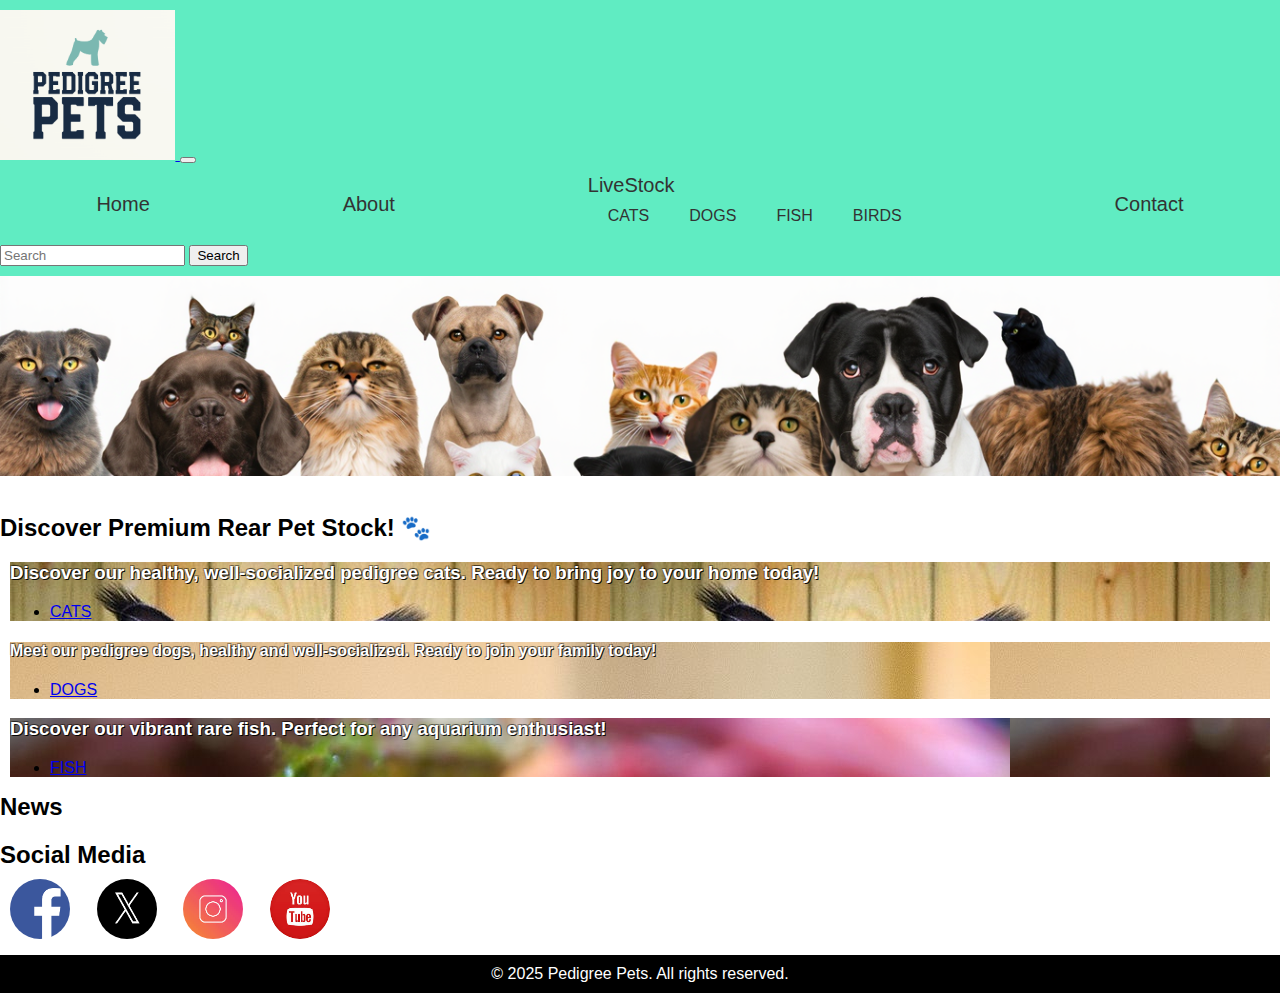
<file: index.html>
<!DOCTYPE html>
<html lang="en">
<head>
    <meta charset="UTF-8">
    <meta name="viewport" content="width=device-width, initial-scale=1.0">
    <title>PEDIGREE PETS</title>
    <link rel="stylesheet" href="style.css">

    <link href="https://cdn.jsdelivr.net/npm/bootstrap@5.3.0-alpha2/dist/css/bootstrap.min.css" rel="stylesheet"
    integrity="sha384-aFq/bzH65dt+w6FI2ooMVUpc+21e0SRygnTpmBvdBgSdnuTN7QbdgL+OapgHtvPp" crossorigin="anonymous">
</head>



<body>
<!--BOOTSTRAP NAVBAR-->
<nav class="navbar navbar-expand-lg bg-success-subtle">
    <div class="container-fluid">
      <a class="navbar-brand" href="#"><img src="main logo3.png" height="150px" alt="Pedigree Pets Icon"> </a>
      <button class="navbar-toggler" type="button" data-bs-toggle="collapse" data-bs-target="#navbarSupportedContent" aria-controls="navbarSupportedContent" aria-expanded="false" aria-label="Toggle navigation">
        <span class="navbar-toggler-icon"></span>
      </button>
      <div class="collapse navbar-collapse" id="navbarSupportedContent">
        <ul class="navbar-nav me-auto mb-2 mb-lg-0">
          <li class="nav-item">
            <a class="nav-link active" aria-current="page" href="index.html">Home</a>
          </li>
          <li class="nav-item">
            <a class="nav-link" href="aboutUS.htm">About</a>
          </li>
          <li class="nav-item dropdown">
            <a class="nav-link dropdown-toggle" href="LiveStock.htm" role="button" data-bs-toggle="dropdown" aria-expanded="false">
              LiveStock
            </a>
            <ul class="dropdown-menu">
               <li><a class="dropdown-item" href="LiveStock.htm">CATS</a></li>
               <li><a class="dropdown-item" href="LiveStock.htm">DOGS</a></li>
               <li><a class="dropdown-item" href="LiveStock.htm">FISH</a></li>
               <li><a class="dropdown-item" href="LiveStock.htm">BIRDS</a></li>
            
             
            </ul>
          </li>

          <li class="nav-item">
            <a class="nav-link" href="Contact.htm">Contact</a>
          </li>
         
        </ul>
        <form class="d-flex" role="search">
          <input class="form-control me-2" type="search" placeholder="Search" aria-label="Search">
          <button class="btn btn-outline-success" type="submit">Search</button>
        </form>
      </div>
    </div>
  </nav>

<!-------------------------------------------------------------------------------->


    <div class="banner"></div>
<br>

<!-------------------------------------------------------------------------------->
<!--BOOTSTRAP Cards-->


<div class="container px-4 py-5" id="custom-cards">
    <h2 class="pb-2 border-bottom">Discover Premium Rear Pet Stock! 🐾</h2>

    <div class="row row-cols-1 row-cols-lg-3 align-items-stretch g-4 py-5">

        
      <div class="col">
     <div class="card card-cover h-100 overflow-hidden text-bg-dark rounded-4 shadow-lg" style="background-image: url('maine_coon.jpg');">
        <div class="d-flex flex-column h-100 p-5 pb-3 text-white text-shadow-1">
          <h3 class="pt-5 mt-5 mb-4 display-6 lh-1 fw-bold outlined-text">Discover our healthy, well-socialized pedigree cats. Ready to bring joy to your home today!</h3>
          <ul class="d-flex list-unstyled mt-auto">
            <li class="me-auto">
                <a href="LiveStock.htm" class="btn btn-success btn-lg">CATS</a>
            </li>
            </ul>
        </div>
      </div>
    </div>

    <div class="col">
        <div class="card card-cover h-100 overflow-hidden text-bg-dark rounded-4 shadow-lg" style="background-image: url('saint-bernard.jpg');">
           <div class="d-flex flex-column h-100 p-5 pb-3 text-white text-shadow-1">
             <h4 class="pt-5 mt-5 mb-4 display-6 lh-1 fw-bold outlined-text">Meet our pedigree dogs, healthy and well-socialized. Ready to join your family today!</h4>
             <ul class="d-flex list-unstyled mt-auto">
               <li class="me-auto">
                    <a href="LiveStock.htm" class="btn btn-success btn-lg">DOGS</a>
               </li>
              </ul>
           </div>
         </div>
       </div>

      <div class="col">
        <div class="card card-cover h-100 overflow-hidden text-bg-dark rounded-4 shadow-lg" style="background-image: url('fish.jpg');">
          <div class="d-flex flex-column h-100 p-5 pb-3 text-shadow-1">
            <h3 class="pt-5 mt-5 mb-4 display-6 lh-1 fw-bold outlined-text">Discover our vibrant rare fish. Perfect for any aquarium enthusiast!</h3>
            <ul class="d-flex list-unstyled mt-auto">
              <li class="me-auto">
                   <a href="LiveStock.htm" class="btn btn-success btn-lg">FISH</a>
              </li>      
            </ul>
          </div>
        </div>
      </div>
    </div>
  </div>



<!-------------------------------------------------------------------------------->
<!--    
    <div class="body-content">
        <a href="LiveStock.htm"><button class="button1"><br><br>CATS</button></a>
        <a href="LiveStock.htm"><button class="button2"><br><br>DOGS</button></a>
        <a href="LiveStock.htm"><button class="button3"><br><br>FISH</button></a>
        <a href="LiveStock.htm"><button class="button4"><br><br>BIRDS</button></a>
    </div>

-->


<!------------------------------------------------------------------------------->



<div class="container text-center p-3 mb-2 bg-success-subtle text-success-emphasis">
    <div class="row">
      <div class="col" style="font-size: 24px;font-weight: bolder;">News

        <script src="https://static.elfsight.com/platform/platform.js" async></script>
                <div class="elfsight-app-ef5819d7-eeb4-4bb6-8bca-9dfe2768a09e" data-elfsight-app-lazy></div>
            
      </div>
      </div>



<!-------------------------Social media links------------------------------------------------------->

<div class="col" style="font-size: 24px; margin-top: 20px; font-weight: bolder;">Social Media
  <div>
  <a href="https://www.facebook.com" target="_blank"><img src="fb.png" alt="Facebook" width="60px" height="60px" style="border-radius: 50%; margin: 10px;"></a>
           
               <a href="https://www.twitter.com" target="_blank"><img src="x.png" alt="Twitter" width="60px" height="60px" style="border-radius: 50%; margin: 10px;"></a> 
          
               <a href="https://www.instagram.com" target="_blank"><img src="insta.jpeg" alt="Instagram" width="60px" height="60px" style="border-radius: 50%; margin: 10px;"></a>

                  <a href="https://www.youtube.com" target="_blank"><img src="youtb.jpeg" alt="Youtube" width="60px" height="60px" style="border-radius: 50%; margin: 10px;"></a>
              </div>
</div>
  </div>

<!-------------------------------------------------------------------------------->



    
    <footer>
        &copy; 2025 Pedigree Pets. All rights reserved.
    </footer>

<script src="https://cdn.jsdelivr.net/npm/bootstrap@5.3.3/dist/js/bootstrap.bundle.min.js" integrity="sha384-YvpcrYf0tY3lHB60NNkmXc5s9fDVZLESaAA55NDzOxhy9GkcIdslK1eN7N6jIeHz" crossorigin="anonymous"></script>
</body>




</html>
</file>
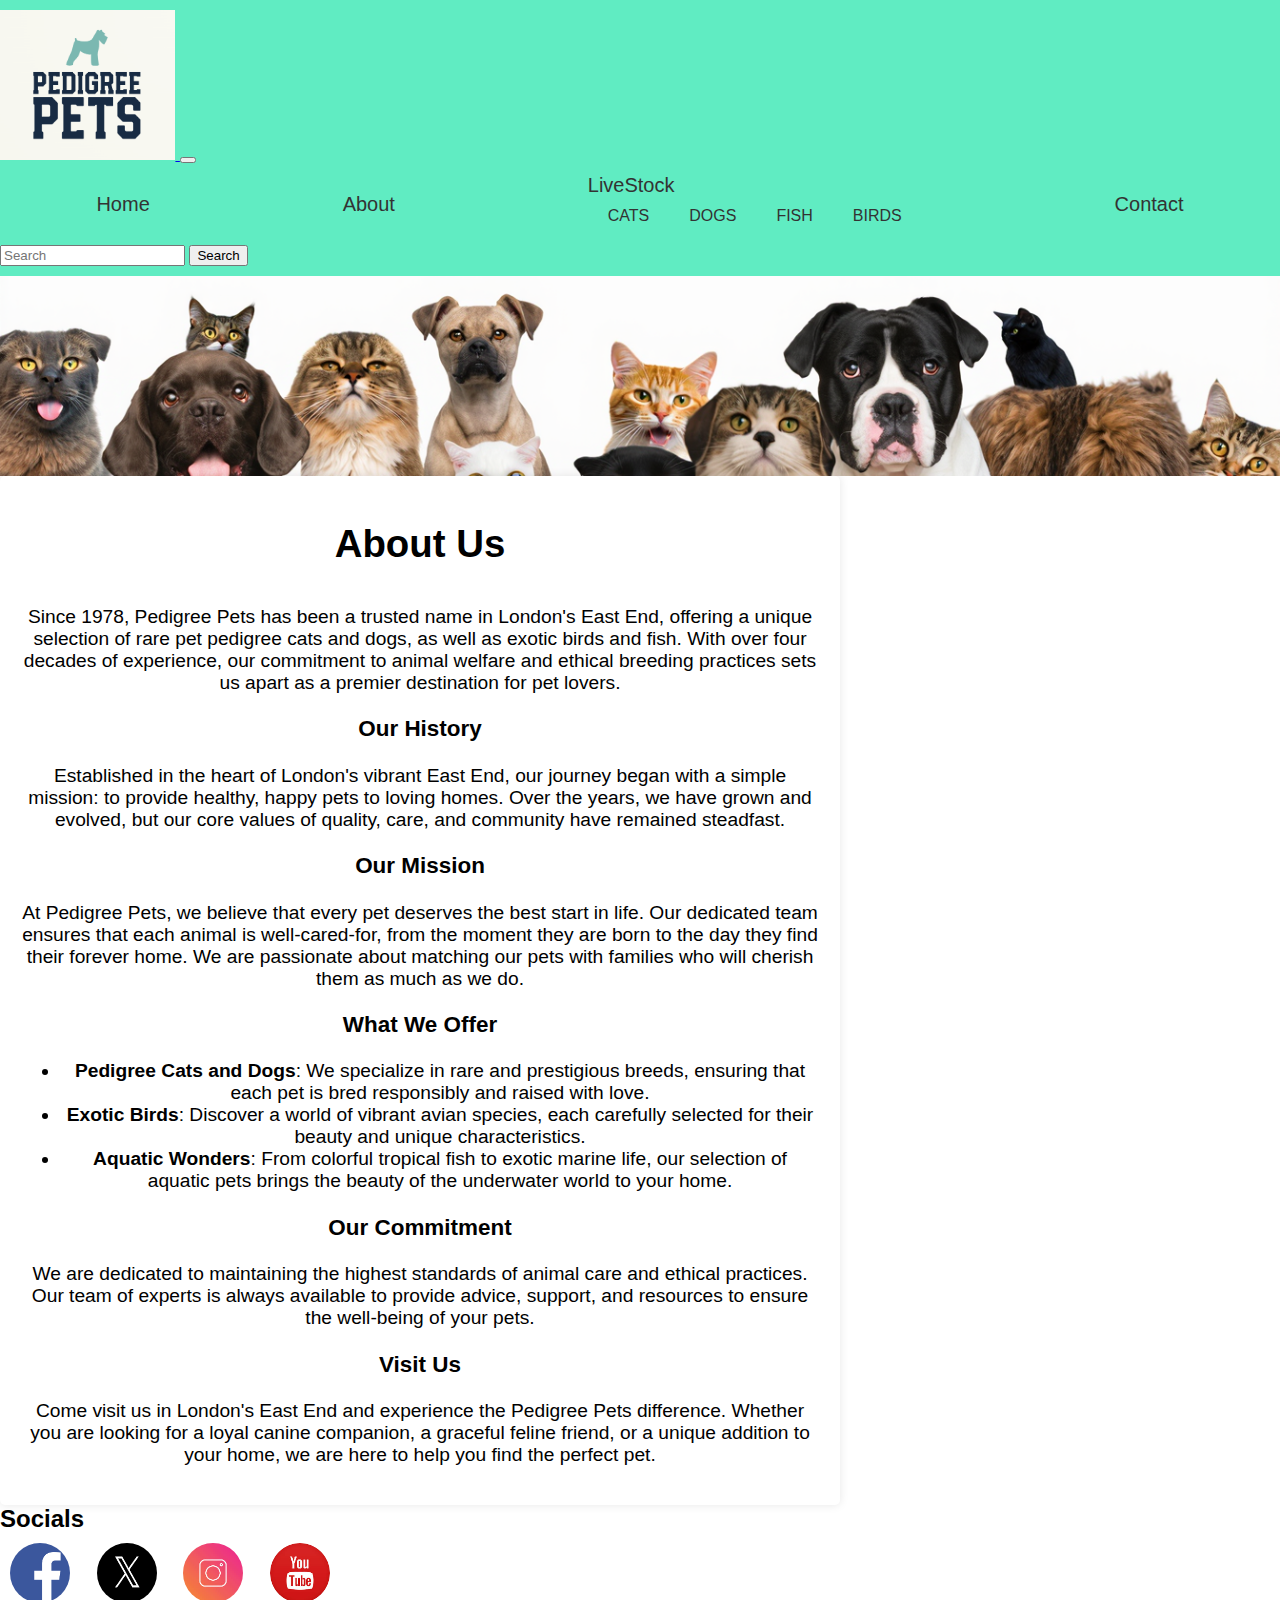
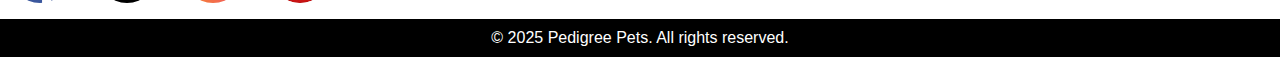
<file: aboutUS-old.htm>
<!DOCTYPE html>
<html lang="en">
<head>
    <meta charset="UTF-8">
    <meta name="viewport" content="width=device-width, initial-scale=1.0">
    <title>About Us</title>
    <link rel="stylesheet" href="style.css">

    <link href="https://cdn.jsdelivr.net/npm/bootstrap@5.3.0-alpha2/dist/css/bootstrap.min.css" rel="stylesheet"
    integrity="sha384-aFq/bzH65dt+w6FI2ooMVUpc+21e0SRygnTpmBvdBgSdnuTN7QbdgL+OapgHtvPp" crossorigin="anonymous">
</head>



<body>
<!--BOOTSTRAP NAVBAR-->
<nav class="navbar navbar-expand-lg bg-success-subtle">
    <div class="container-fluid">
      <a class="navbar-brand" href="#"><img src="main logo3.png" height="150px" alt="Pedigree Pets Icon"> </a>
      <button class="navbar-toggler" type="button" data-bs-toggle="collapse" data-bs-target="#navbarSupportedContent" aria-controls="navbarSupportedContent" aria-expanded="false" aria-label="Toggle navigation">
        <span class="navbar-toggler-icon"></span>
      </button>
      <div class="collapse navbar-collapse" id="navbarSupportedContent">
        <ul class="navbar-nav me-auto mb-2 mb-lg-0">
          <li class="nav-item">
            <a class="nav-link active" aria-current="page" href="index.html">Home</a>
          </li>
          <li class="nav-item">
            <a class="nav-link" href="aboutUS.htm">About</a>
          </li>
          <li class="nav-item dropdown">
            <a class="nav-link dropdown-toggle" href="LiveStock.htm" role="button" data-bs-toggle="dropdown" aria-expanded="false">
              LiveStock
            </a>
            <ul class="dropdown-menu">
               <li><a class="dropdown-item" href="LiveStock.htm">CATS</a></li>
               <li><a class="dropdown-item" href="LiveStock.htm">DOGS</a></li>
               <li><a class="dropdown-item" href="LiveStock.htm">FISH</a></li>
               <li><a class="dropdown-item" href="LiveStock.htm">BIRDS</a></li>
            
             
            </ul>
          </li>

          <li class="nav-item">
            <a class="nav-link" href="Contact.htm">Contact</a>
          </li>
         
        </ul>
        <form class="d-flex" role="search">
          <input class="form-control me-2" type="search" placeholder="Search" aria-label="Search">
          <button class="btn btn-outline-success" type="submit">Search</button>
        </form>
      </div>
    </div>
  </nav>

<!-------------------------------------------------------------------------------->
    <div class="banner"></div>


    <div class="about-us">
       
      <section>
        

          <h1>About Us</h1>
          <p>Since 1978, Pedigree Pets has been a trusted name in London's East End, offering a unique selection of rare pet pedigree cats and dogs, as well as exotic birds and fish. With over four decades of experience, our commitment to animal welfare and ethical breeding practices sets us apart as a premier destination for pet lovers.</p>
  
          <h3>Our History</h3>
          <p>Established in the heart of London's vibrant East End, our journey began with a simple mission: to provide healthy, happy pets to loving homes. Over the years, we have grown and evolved, but our core values of quality, care, and community have remained steadfast.</p>
  
          <h3>Our Mission</h3>
          <p>At Pedigree Pets, we believe that every pet deserves the best start in life. Our dedicated team ensures that each animal is well-cared-for, from the moment they are born to the day they find their forever home. We are passionate about matching our pets with families who will cherish them as much as we do.</p>
  
          <h3>What We Offer</h3>
          <ul>
              <li><strong>Pedigree Cats and Dogs</strong>: We specialize in rare and prestigious breeds, ensuring that each pet is bred responsibly and raised with love.</li>
              <li><strong>Exotic Birds</strong>: Discover a world of vibrant avian species, each carefully selected for their beauty and unique characteristics.</li>
              <li><strong>Aquatic Wonders</strong>: From colorful tropical fish to exotic marine life, our selection of aquatic pets brings the beauty of the underwater world to your home.</li>
          </ul>
  
          <h3>Our Commitment</h3>
          <p>We are dedicated to maintaining the highest standards of animal care and ethical practices. Our team of experts is always available to provide advice, support, and resources to ensure the well-being of your pets.</p>
  
          <h3>Visit Us</h3>
          <p>Come visit us in London's East End and experience the Pedigree Pets difference. Whether you are looking for a loyal canine companion, a graceful feline friend, or a unique addition to your home, we are here to help you find the perfect pet.</p>
</section>
    </div>

  
<!-------------------------------------------------------------------------------->


    <div class="container text-center p-3 mb-2 bg-success-subtle text-success-emphasis">
        <div class="row">
          
         
          <div class="col" style="font-size: 24px; font-weight: bolder;">Socials
            <div>
            <a href="https://www.facebook.com" target="_blank"><img src="fb.png" alt="Facebook" width="60px" height="60px" style="border-radius: 50%; margin: 10px;"></a>
                     
                         <a href="https://www.twitter.com" target="_blank"><img src="x.png" alt="Twitter" width="60px" height="60px" style="border-radius: 50%; margin: 10px;"></a> 
                    
                         <a href="https://www.instagram.com" target="_blank"><img src="insta.jpeg" alt="Instagram" width="60px" height="60px" style="border-radius: 50%; margin: 10px;"></a>
    
                            <a href="https://www.youtube.com" target="_blank"><img src="youtb.jpeg" alt="Youtube" width="60px" height="60px" style="border-radius: 50%; margin: 10px;"></a>
                        </div>
          </div>
    
    
    
          
    
        </div>
      </div>
        
    
   

      <footer>
        &copy; 2025 Pedigree Pets. All rights reserved.
    </footer>

<script src="https://cdn.jsdelivr.net/npm/bootstrap@5.3.3/dist/js/bootstrap.bundle.min.js" integrity="sha384-YvpcrYf0tY3lHB60NNkmXc5s9fDVZLESaAA55NDzOxhy9GkcIdslK1eN7N6jIeHz" crossorigin="anonymous"></script>
</body>
</html>
</file>
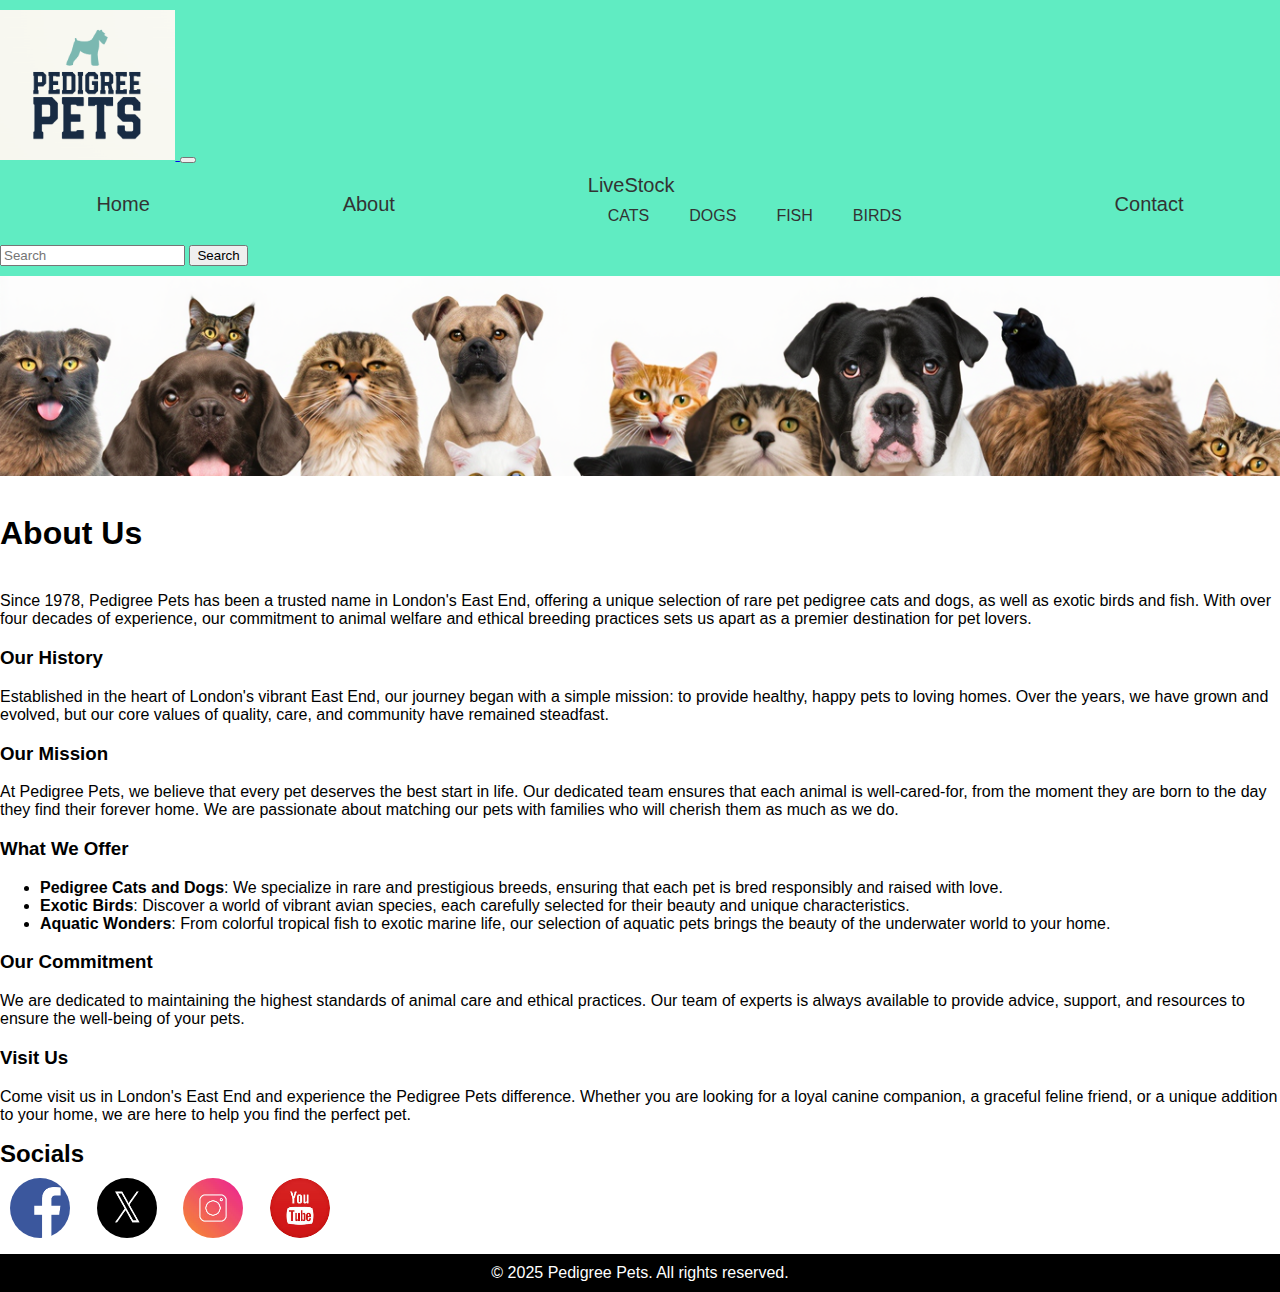
<file: aboutUS.htm>
<!DOCTYPE html>
<html lang="en">
<head>
    <meta charset="UTF-8">
    <meta name="viewport" content="width=device-width, initial-scale=1.0">
    <title>About Us</title>
    <link rel="stylesheet" href="style.css">

    <link href="https://cdn.jsdelivr.net/npm/bootstrap@5.3.0-alpha2/dist/css/bootstrap.min.css" rel="stylesheet"
    integrity="sha384-aFq/bzH65dt+w6FI2ooMVUpc+21e0SRygnTpmBvdBgSdnuTN7QbdgL+OapgHtvPp" crossorigin="anonymous">
</head>



<body>
<!--BOOTSTRAP NAVBAR-->
<nav class="navbar navbar-expand-lg bg-success-subtle">
    <div class="container-fluid">
      <a class="navbar-brand" href="#"><img src="main logo3.png" height="150px" alt="Pedigree Pets Icon"> </a>
      <button class="navbar-toggler" type="button" data-bs-toggle="collapse" data-bs-target="#navbarSupportedContent" aria-controls="navbarSupportedContent" aria-expanded="false" aria-label="Toggle navigation">
        <span class="navbar-toggler-icon"></span>
      </button>
      <div class="collapse navbar-collapse" id="navbarSupportedContent">
        <ul class="navbar-nav me-auto mb-2 mb-lg-0">
          <li class="nav-item">
            <a class="nav-link active" aria-current="page" href="index.html">Home</a>
          </li>
          <li class="nav-item">
            <a class="nav-link" href="aboutUS.htm">About</a>
          </li>
          <li class="nav-item dropdown">
            <a class="nav-link dropdown-toggle" href="LiveStock.htm" role="button" data-bs-toggle="dropdown" aria-expanded="false">
              LiveStock
            </a>
            <ul class="dropdown-menu">
               <li><a class="dropdown-item" href="LiveStock.htm">CATS</a></li>
               <li><a class="dropdown-item" href="LiveStock.htm">DOGS</a></li>
               <li><a class="dropdown-item" href="LiveStock.htm">FISH</a></li>
               <li><a class="dropdown-item" href="LiveStock.htm">BIRDS</a></li>
            
             
            </ul>
          </li>

          <li class="nav-item">
            <a class="nav-link" href="Contact.htm">Contact</a>
          </li>
         
        </ul>
        <form class="d-flex" role="search">
          <input class="form-control me-2" type="search" placeholder="Search" aria-label="Search">
          <button class="btn btn-outline-success" type="submit">Search</button>
        </form>
      </div>
    </div>
  </nav>

<!--------Banner------------------------------------------------------------------------>
    <div class="banner"></div>


<!--------About Us------------------------------------------------------------------------>
<br>
<div class="container border border-light-subtle border-2
shadow-lg p-3 mb-5 bg-body-tertiary rounded">
  
  <!-- Content here -->


<h1>About Us</h1>
<p>Since 1978, Pedigree Pets has been a trusted name in London's East End, offering a unique selection of rare pet pedigree cats and dogs, as well as exotic birds and fish. With over four decades of experience, our commitment to animal welfare and ethical breeding practices sets us apart as a premier destination for pet lovers.</p>

<h3>Our History</h3>
<p>Established in the heart of London's vibrant East End, our journey began with a simple mission: to provide healthy, happy pets to loving homes. Over the years, we have grown and evolved, but our core values of quality, care, and community have remained steadfast.</p>

<h3>Our Mission</h3>
<p>At Pedigree Pets, we believe that every pet deserves the best start in life. Our dedicated team ensures that each animal is well-cared-for, from the moment they are born to the day they find their forever home. We are passionate about matching our pets with families who will cherish them as much as we do.</p>

<h3>What We Offer</h3>
<ul>
    <li><strong>Pedigree Cats and Dogs</strong>: We specialize in rare and prestigious breeds, ensuring that each pet is bred responsibly and raised with love.</li>
    <li><strong>Exotic Birds</strong>: Discover a world of vibrant avian species, each carefully selected for their beauty and unique characteristics.</li>
    <li><strong>Aquatic Wonders</strong>: From colorful tropical fish to exotic marine life, our selection of aquatic pets brings the beauty of the underwater world to your home.</li>
</ul>

<h3>Our Commitment</h3>
<p>We are dedicated to maintaining the highest standards of animal care and ethical practices. Our team of experts is always available to provide advice, support, and resources to ensure the well-being of your pets.</p>

<h3>Visit Us</h3>
<p>Come visit us in London's East End and experience the Pedigree Pets difference. Whether you are looking for a loyal canine companion, a graceful feline friend, or a unique addition to your home, we are here to help you find the perfect pet.</p>

</div>



<!--------Social Media------------------------------------------------------------------------>

<div class="p-3 mb-2 bg-success-subtle text-success-emphasis">

    <div class="container text-center p-3 mb-2 bg-success-subtle text-success-emphasis">
        <div class="row">
          
         
          <div class="col" style="font-size: 24px; font-weight: bolder;">Socials
            <div>
               <a href="https://www.facebook.com" target="_blank"><img src="fb.png" alt="Facebook" width="60px" height="60px" style="border-radius: 50%; margin: 10px;"></a>
                     
                         <a href="https://www.twitter.com" target="_blank"><img src="x.png" alt="Twitter" width="60px" height="60px" style="border-radius: 50%; margin: 10px;"></a> 
                    
                         <a href="https://www.instagram.com" target="_blank"><img src="insta.jpeg" alt="Instagram" width="60px" height="60px" style="border-radius: 50%; margin: 10px;"></a>
    
                            <a href="https://www.youtube.com" target="_blank"><img src="youtb.jpeg" alt="Youtube" width="60px" height="60px" style="border-radius: 50%; margin: 10px;"></a>
                        </div>
            </div>
      
    
          
    
        </div>
      </div>
        
</div>
   

      <footer>
        &copy; 2025 Pedigree Pets. All rights reserved.
    </footer>

<script src="https://cdn.jsdelivr.net/npm/bootstrap@5.3.3/dist/js/bootstrap.bundle.min.js" integrity="sha384-YvpcrYf0tY3lHB60NNkmXc5s9fDVZLESaAA55NDzOxhy9GkcIdslK1eN7N6jIeHz" crossorigin="anonymous"></script>
</body>
</html>
</file>
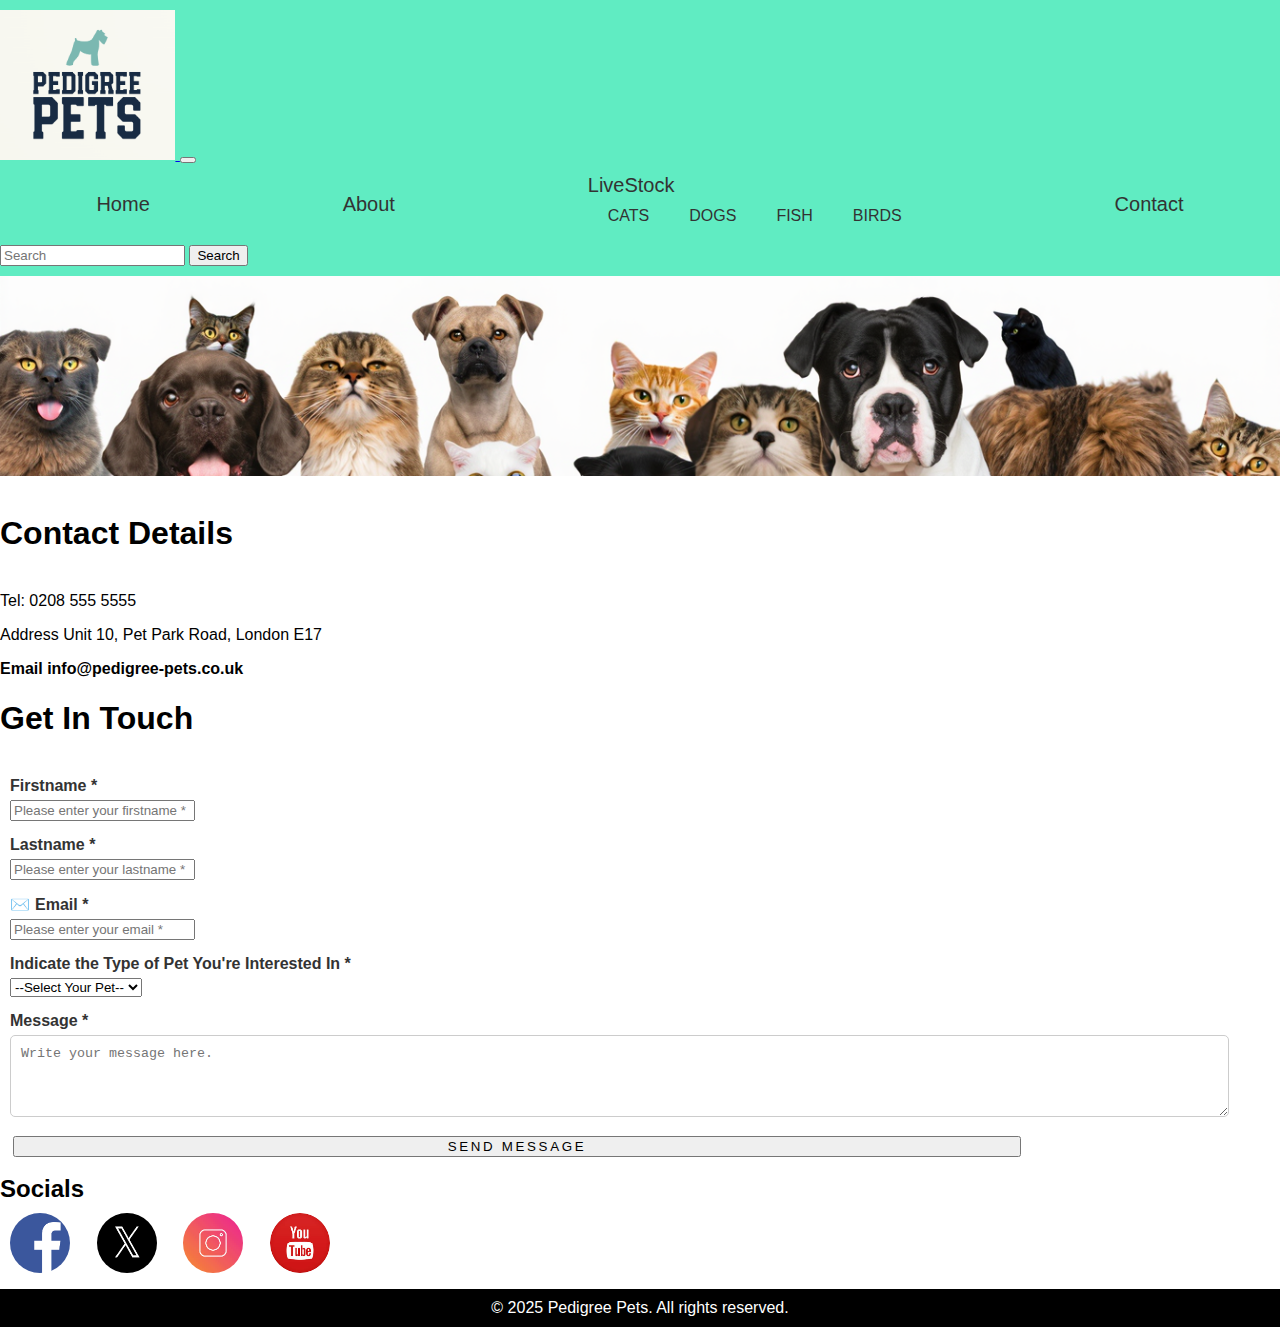
<file: Contact.htm>
<!DOCTYPE html>
<html lang="en">
<head>
    <meta charset="UTF-8">
    <meta name="viewport" content="width=device-width, initial-scale=1.0">
    <title>PEDIGREE PETS</title>
    <link rel="stylesheet" href="style.css">

    <link href="https://cdn.jsdelivr.net/npm/bootstrap@5.3.0-alpha2/dist/css/bootstrap.min.css" rel="stylesheet"
    integrity="sha384-aFq/bzH65dt+w6FI2ooMVUpc+21e0SRygnTpmBvdBgSdnuTN7QbdgL+OapgHtvPp" crossorigin="anonymous">
</head>



<body>
 <!--BOOTSTRAP NAVBAR-->
<nav class="navbar navbar-expand-lg bg-success-subtle">
    <div class="container-fluid">
      <a class="navbar-brand" href="#"><img src="main logo3.png" height="150px" alt="Pedigree Pets Icon"> </a>
      <button class="navbar-toggler" type="button" data-bs-toggle="collapse" data-bs-target="#navbarSupportedContent" aria-controls="navbarSupportedContent" aria-expanded="false" aria-label="Toggle navigation">
        <span class="navbar-toggler-icon"></span>
      </button>
      <div class="collapse navbar-collapse" id="navbarSupportedContent">
        <ul class="navbar-nav me-auto mb-2 mb-lg-0">
          <li class="nav-item">
            <a class="nav-link active" aria-current="page" href="index.html">Home</a>
          </li>
          <li class="nav-item">
            <a class="nav-link" href="aboutUS.htm">About</a>
          </li>
          <li class="nav-item dropdown">
            <a class="nav-link dropdown-toggle" href="LiveStock.htm" role="button" data-bs-toggle="dropdown" aria-expanded="false">
              LiveStock
            </a>
            <ul class="dropdown-menu">
               <li><a class="dropdown-item" href="LiveStock.htm">CATS</a></li>
               <li><a class="dropdown-item" href="LiveStock.htm">DOGS</a></li>
               <li><a class="dropdown-item" href="LiveStock.htm">FISH</a></li>
               <li><a class="dropdown-item" href="LiveStock.htm">BIRDS</a></li>
            
             
            </ul>
          </li>

          <li class="nav-item">
            <a class="nav-link" href="Contact.htm">Contact</a>
          </li>
         
        </ul>
        <form class="d-flex" role="search">
          <input class="form-control me-2" type="search" placeholder="Search" aria-label="Search">
          <button class="btn btn-outline-success" type="submit">Search</button>
        </form>
      </div>
    </div>
  </nav>

<!-------------------------------------------------------------------------------->

    <div class="banner"></div>
    
    
<!-------------------------------------------------------------------------------->
<br>
<div class="container border border-light-subtle border-2
shadow-lg p-3 mb-5 bg-body-tertiary rounded">
    <div class="container-fluid text-center">
       
      
          <h1 style="font-weight:bolder">Contact Details</h1>
          <b></b>
          <p>Tel: 0208 555 5555</p>
          <b></b>           
          <p>Address Unit 10, Pet Park Road, London E17</p>
          <b>
          Email info@pedigree-pets.co.uk</p>
  
   
  
  </div>
  </div>  




    

<!----------BOOTSTRAP Contact Form------------------------------------------>

    <div class="container">
      <div class=" text-center mt-5 ">

          <h1 >Get In Touch</h1>
              
          
      </div>

  
  <div class="row ">
    <div class="col-lg-7 mx-auto">
      <div class="card mt-2 mx-auto p-4 bg-light">
          <div class="card-body bg-light">
     
          <div class = "container">
                           <form id="contact-form" role="form">

          

          <div class="controls">

              <div class="row">
                  <div class="col-md-6">
                      <div class="form-group">
                          <label for="form_name">Firstname *</label>
                          <input id="form_name" type="text" name="name" class="form-control" placeholder="Please enter your firstname *" required="required" data-error="Firstname is required.">
                          
                      </div>
                  </div>
                  <div class="col-md-6">
                      <div class="form-group">
                          <label for="form_lastname">Lastname *</label>
                          <input id="form_lastname" type="text" name="surname" class="form-control" placeholder="Please enter your lastname *" required="required" data-error="Lastname is required.">
                                                          </div>
                  </div>
              </div>
              <div class="row">
                  <div class="col-md-6">
                      <div class="form-group">
                          <label for="form_email" class="email-label">Email *</label>
                          <input id="form_email" type="email" name="email" class="form-control" placeholder="Please enter your email *" required="required" data-error="Valid email is required.">
                        
                      </div>
                  </div>
                  <div class="col-md-6">
                      <div class="form-group">
                          <label for="form_need">Indicate the Type of Pet You're Interested In *</label>
                          <select id="form_need" name="need" class="form-control" required="required" data-error="Please specify your need.">
                              <option value="" selected disabled>--Select Your Pet--</option>
                              <option >Cats</option>
                              <option >Dogs</option>
                              <option >Fishs</option>
                              <option >Birds</option>
                              <option >Other</option>
                          </select>
                          
                      </div>
                  </div>
              </div>
              <div class="row">
                  <div class="col-md-12">
                      <div class="form-group">
                          <label for="form_message">Message *</label>
                          <textarea id="form_message" name="message" class="form-control" placeholder="Write your message here." rows="4" required="required" data-error="Please, leave us a message."></textarea
                              >
                          </div>

                      </div>


                  <div class="col-md-12">
                      
                      <input type="submit" class="btn btn-success btn-send  pt-2 btn-block
                          " value="Send Message" >
                  
              </div>
        
              </div>


      </div>
       </form>
      </div>
          </div>


  </div>
      <!-- /.8 -->

  </div>
  <!-- /.row-->

</div>
</div>



<br>





<div>
      <div class="p-3 mb-2 bg-success-subtle text-success-emphasis">
    <div class="container text-center p-3 mb-2 bg-success-subtle text-success-emphasis">
        <div class="row">
          
         
          <div class="col" style="font-size: 24px;">Socials
            <div>
            <a href="https://www.facebook.com" target="_blank"><img src="fb.png" alt="Facebook" width="60px" height="60px" style="border-radius: 50%; margin: 10px;"></a>
                     
                         <a href="https://www.twitter.com" target="_blank"><img src="x.png" alt="Twitter" width="60px" height="60px" style="border-radius: 50%; margin: 10px;"></a> 
                    
                         <a href="https://www.instagram.com" target="_blank"><img src="insta.jpeg" alt="Instagram" width="60px" height="60px" style="border-radius: 50%; margin: 10px;"></a>
    
                            <a href="https://www.youtube.com" target="_blank"><img src="youtb.jpeg" alt="Youtube" width="60px" height="60px" style="border-radius: 50%; margin: 10px;"></a>
                        </div>
          </div>
    
    
    
                            
          
    
        </div>
      </div>
    </div>
    
 

    

<script src="https://cdn.jsdelivr.net/npm/bootstrap@5.3.3/dist/js/bootstrap.bundle.min.js" integrity="sha384-YvpcrYf0tY3lHB60NNkmXc5s9fDVZLESaAA55NDzOxhy9GkcIdslK1eN7N6jIeHz" crossorigin="anonymous"></script>
</body>


<footer class="footer">
  &copy; 2025 Pedigree Pets. All rights reserved.
</footer>


</html>
</file>
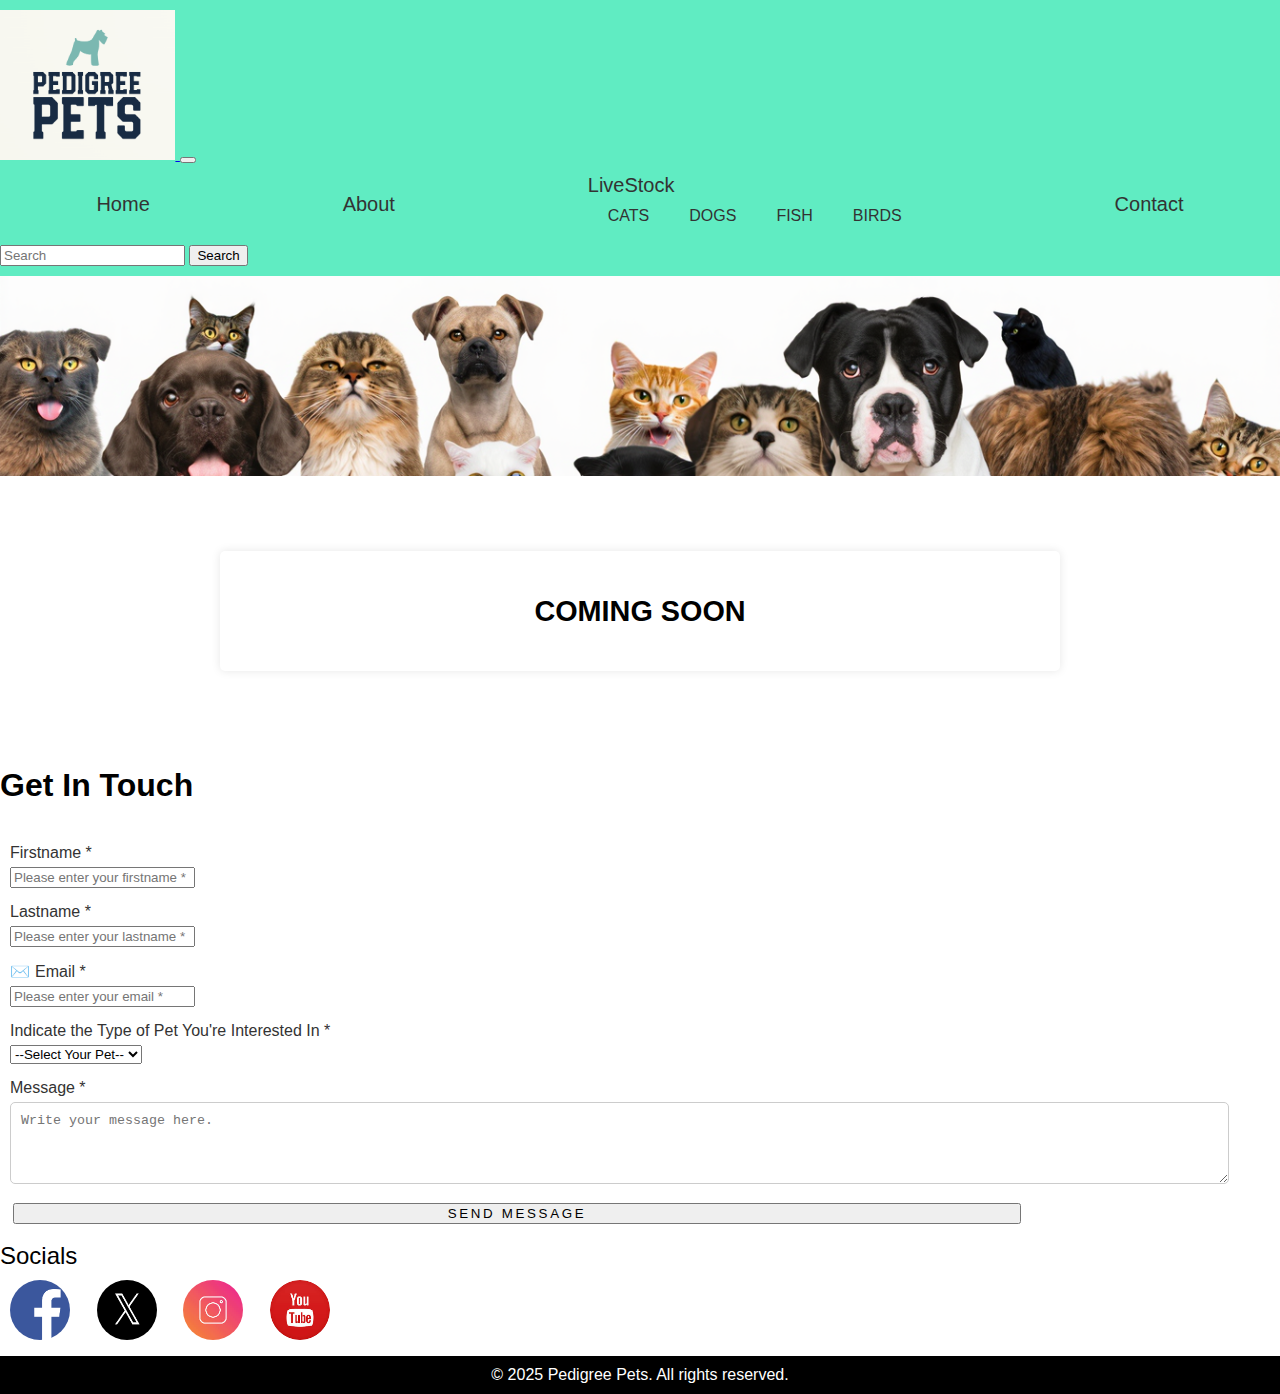
<file: LiveStock.htm>
<!DOCTYPE html>
<html lang="en">
<head>
    <meta charset="UTF-8">
    <meta name="viewport" content="width=device-width, initial-scale=1.0">
    <title>About Us</title>
    <link rel="stylesheet" href="style.css">

    <link href="https://cdn.jsdelivr.net/npm/bootstrap@5.3.0-alpha2/dist/css/bootstrap.min.css" rel="stylesheet"
    integrity="sha384-aFq/bzH65dt+w6FI2ooMVUpc+21e0SRygnTpmBvdBgSdnuTN7QbdgL+OapgHtvPp" crossorigin="anonymous">
</head>




<body>
<!--BOOTSTRAP NAVBAR-->
<nav class="navbar navbar-expand-lg bg-success-subtle">
    <div class="container-fluid">
      <a class="navbar-brand" href="#"><img src="main logo3.png" height="150px" alt="Pedigree Pets Icon"> </a>
      <button class="navbar-toggler" type="button" data-bs-toggle="collapse" data-bs-target="#navbarSupportedContent" aria-controls="navbarSupportedContent" aria-expanded="false" aria-label="Toggle navigation">
        <span class="navbar-toggler-icon"></span>
      </button>
      <div class="collapse navbar-collapse" id="navbarSupportedContent">
        <ul class="navbar-nav me-auto mb-2 mb-lg-0">
          <li class="nav-item">
            <a class="nav-link active" aria-current="page" href="index.html">Home</a>
          </li>
          <li class="nav-item">
            <a class="nav-link" href="aboutUS.htm">About</a>
          </li>
          <li class="nav-item dropdown">
            <a class="nav-link dropdown-toggle" href="LiveStock.htm" role="button" data-bs-toggle="dropdown" aria-expanded="false">
              LiveStock
            </a>
            <ul class="dropdown-menu">
               <li><a class="dropdown-item" href="LiveStock.htm">CATS</a></li>
               <li><a class="dropdown-item" href="LiveStock.htm">DOGS</a></li>
               <li><a class="dropdown-item" href="LiveStock.htm">FISH</a></li>
               <li><a class="dropdown-item" href="LiveStock.htm">BIRDS</a></li>
            
             
            </ul>
          </li>

          <li class="nav-item">
            <a class="nav-link" href="Contact.htm">Contact</a>
          </li>
         
        </ul>
        <form class="d-flex" role="search">
          <input class="form-control me-2" type="search" placeholder="Search" aria-label="Search">
          <button class="btn btn-outline-success" type="submit">Search</button>
        </form>
      </div>
    </div>
  </nav>

<!-------------------------------------------------------------------------------->



    <div class="banner"></div>
    <div class="body-content">
       
        <section class="about-us" class="contact-form-container">
            <h2 style="text-align:center">COMING SOON</h2>
      </section>

    </div>



      



<!----------BOOTSTRAP Contact Form---------------------------------------------------------------------->

<div class="container">
  <div class=" text-center mt-5 ">

      <h1 >Get In Touch</h1>
          
      
  </div>


<div class="row ">
<div class="col-lg-7 mx-auto">
  <div class="card mt-2 mx-auto p-4 bg-light">
      <div class="card-body bg-light">
 
      <div class = "container">
                       <form id="contact-form" role="form">

      

      <div class="controls">

          <div class="row">
              <div class="col-md-6">
                  <div class="form-group">
                      <label for="form_name">Firstname *</label>
                      <input id="form_name" type="text" name="name" class="form-control" placeholder="Please enter your firstname *" required="required" data-error="Firstname is required.">
                      
                  </div>
              </div>
              <div class="col-md-6">
                  <div class="form-group">
                      <label for="form_lastname">Lastname *</label>
                      <input id="form_lastname" type="text" name="surname" class="form-control" placeholder="Please enter your lastname *" required="required" data-error="Lastname is required.">
                                                      </div>
              </div>
          </div>
          <div class="row">
              <div class="col-md-6">
                  <div class="form-group">
                      <label for="form_email" class="email-label">Email *</label>
                      <input id="form_email" type="email" name="email" class="form-control" placeholder="Please enter your email *" required="required" data-error="Valid email is required.">
                    
                  </div>
              </div>
              <div class="col-md-6">
                  <div class="form-group">
                      <label for="form_need">Indicate the Type of Pet You're Interested In *</label>
                      <select id="form_need" name="need" class="form-control" required="required" data-error="Please specify your need.">
                          <option value="" selected disabled>--Select Your Pet--</option>
                          <option >Cats</option>
                          <option >Dogs</option>
                          <option >Fishs</option>
                          <option >Birds</option>
                          <option >Other</option>
                      </select>
                      
                  </div>
              </div>
          </div>
          <div class="row">
              <div class="col-md-12">
                  <div class="form-group">
                      <label for="form_message">Message *</label>
                      <textarea id="form_message" name="message" class="form-control" placeholder="Write your message here." rows="4" required="required" data-error="Please, leave us a message."></textarea
                          >
                      </div>

                  </div>


              <div class="col-md-12">
                  
                  <input type="submit" class="btn btn-success btn-send  pt-2 btn-block
                      " value="Send Message" >
              
          </div>
    
          </div>


  </div>
   </form>
  </div>
      </div>


</div>
  <!-- /.8 -->

</div>
<!-- /.row-->

</div>
</div>



<br>





<div>
  <div class="p-3 mb-2 bg-success-subtle text-success-emphasis">
<div class="container text-center p-3 mb-2 bg-success-subtle text-success-emphasis">
    <div class="row">
      
     
      <div class="col" style="font-size: 24px;">Socials
        <div>
        <a href="https://www.facebook.com" target="_blank"><img src="fb.png" alt="Facebook" width="60px" height="60px" style="border-radius: 50%; margin: 10px;"></a>
                 
                     <a href="https://www.twitter.com" target="_blank"><img src="x.png" alt="Twitter" width="60px" height="60px" style="border-radius: 50%; margin: 10px;"></a> 
                
                     <a href="https://www.instagram.com" target="_blank"><img src="insta.jpeg" alt="Instagram" width="60px" height="60px" style="border-radius: 50%; margin: 10px;"></a>

                        <a href="https://www.youtube.com" target="_blank"><img src="youtb.jpeg" alt="Youtube" width="60px" height="60px" style="border-radius: 50%; margin: 10px;"></a>
                    </div>
      </div>



                        
      

    </div>
  </div>
</div>


    <footer>
        &copy; 2025 Pedigree Pets. All rights reserved.
    </footer>

<script src="https://cdn.jsdelivr.net/npm/bootstrap@5.3.3/dist/js/bootstrap.bundle.min.js" integrity="sha384-YvpcrYf0tY3lHB60NNkmXc5s9fDVZLESaAA55NDzOxhy9GkcIdslK1eN7N6jIeHz" crossorigin="anonymous"></script>
</body>
</html>
</file>
<file: style.css>
:root {
    --primary-color: #000000;
    --secondary-color: #60ecc2;
    --button-color: #008CBA;
    --hover-color: #00734d; /* Define the hover color */
   
    
}
body {
    font-family: Arial, sans-serif;
    margin: 0;
    padding: 0;
    box-sizing: border-box;
    



/* banner section---------------------- */    
    
}
.banner {
    display: flex;
    justify-content: space-between;
    align-items: center;
    background-color: var(--primary-color);
    background-image: url('21x9_pet_shop_banner_for_rear_pets_in.png'); /* Add the background image */
    background-size: cover; /* Ensure the background image covers the banner */
    background-position: center;
    padding: 100px 10px;
}
.banner img {
    width: 100px;
}
.banner input[type="text"] {
    padding: 5px; /* Adjust padding */
    font-size: 1rem;
    width: 120px; /* Set the width to make it smaller */
}



/*form section----------------------*/
body {
    font-family: 'Lato', sans-serif;
}

h1 {
    margin-bottom: 40px;
}

label {
    color: #333;
}

.btn-send {
    font-weight: 300;
    text-transform: uppercase;
    letter-spacing: 0.2em;
    width: 80%;
    margin-left: 3px;
    }
.help-block.with-errors {
    color: #ff5050;
    margin-top: 5px;

}

.card{
	margin-left: 10px;
	margin-right: 10px;
}










/*      Navigation section----------------------*/

.navbar-nav .nav-link {
    font-size: 1.25rem; /* Increase the font size as needed */
  }

/* - --------------------------*/


nav {
    background-color: #60ecc2;;
    padding: 10px 0;
    

}
nav ul {
    list-style: none;
    display: flex;
    justify-content: space-around;
    align-items: center;
    margin: 0;
    padding: 0;
    font-family:'Lucida Sans', 'Lucida Sans Regular', 'Lucida Grande', 'Lucida Sans Unicode', Geneva, Verdana, sans-serif;
}
nav ul li {
    padding: 10px 20px;
}
nav ul li a {
    text-decoration: none;
    color: #333;
    
}
nav ul li a:hover {
    color: white;
    background-color: #00734d; /* Change color on hover */
    border-radius: 5px;
    padding: 5px 10px;
    transition: 0.3s ease;
    
}
/*      Body section----------------------*/
.body-content {
    display: flex;
    justify-content: center;
    align-items: center;
    height: 30vh; /* Optional: Set the height to cover the full viewport */
}

.body-content2 {
    display: flex;
    justify-content: center;
    align-items: center;
    height: 120vh; /* Optional: Set the height to cover the full viewport */
}




.info-box {
    text-align: center; /* Ensure text inside the box is centered */
}

/*      Button section----------------------*/
.body-content button {
    width: 150px;
    height: 150px;
    border-radius: 50%; /* Makes the button circular */
    color: #ffffff;
    text-shadow: 1px 4px 6px #000000;
    font-size: 1.8rem;
    border: none;
    cursor: pointer;
    
    margin: 10px;
    background-size: cover; /* Ensure background image covers the button */
    background-position: center;
    position: relative;
}


.body-content button:hover {
    background-color: var(--hover-color);
    transform: translatey(-15px); /* Moves the button up when hovered */
    transition: 0.4s ease;
}

.button1 {
    background-image: url('maine_coon.jpg');
    font-style:none;
    font-weight: bold;
} 
.button2 {
    background-image: url('saint-bernard.jpg');
    font-style:none;
    font-weight: bold;
}
.button3 {
    background-image: url('fish.jpg');
    font-style:none;
    font-weight: bold;
}
.button4 {
    background-image: url('birds.jpg');
    font-style:none;
    font-weight: bold;
}





.outlined-text {
    color: white; /* White text color */
    text-shadow:
        -1px -1px 0 #0000005b,  
         1px -1px 0 #00000067,
        -1px  1px 0 #00000021,
         1px  1px 0 #000000ec;  /* Black outline */
}


    
/* box section ------------*/
.info-boxes {
    display: flex;
    justify-content: space-around;
    flex-wrap: wrap;
    padding-bottom: 1px;
    background-color: #c6f8ed;
    border-radius: 0%;
    
    
}

.info-box {        
    width: 100%;
    padding: 30px;
   
    font-family:'Lucida Sans', 'Lucida Sans Regular', 'Lucida Grande', 'Lucida Sans Unicode', Geneva, Verdana, sans-serif;
    background-color: none;
    
    box-sizing: content-box;
    width: 90%;
    margin: 10px;
}

/* About  Us----------------------*/

.about-us {
    background-color: rgb(255, 255, 255);
    padding: 20px;
    border-radius: 5px;
    box-shadow: 0 0 10px rgba(0, 0, 0, 0.1);
    width: 400%;
    max-width: 800px;
    text-align: center;
    font-size: larger;
    
    
}






/*      form section----------------------*/

.form-group {
    margin-bottom: 15px;
    text-align: left;
}

.form-group label {
display: block;
margin-bottom: 5px;
}

.form-group textarea {
width: 95%;
padding: 10px;
border: 1px solid #ccc;
border-radius: 5px;
}

.form-group input[type="submit"] {
background-color: #333;
color: white;
border: none;
cursor: pointer;
}

.form-group input[type="submit"]:hover {
background-color: #555;
}


.email-label::before {
    content: "✉️";
    font-size: 1rem;
    margin-right: 5px;
}

.phone-label::before {
    content: "📞";
    font-size: 1rem;
    margin-right: 5px;
    
}



/*      social media section------------------*/

.social-box {
    display: grid;
    grid-row: 1 /span 2;
    justify-content:center;
    margin: 10px;
    padding: 20px;
    background-color: none;
    border: 0px solid hsl(0, 0%, 100%);
    box-sizing: content-box;
    width: 10%;
    

}




/*      Footer section----------------------*/


footer {
    background-color: black;
    color: white;
    text-align: center;
    padding: 10px 1px;
    height: px;
    font-weight: lighter;
}


@media (max-width: 600px) {
    .banner {
        flex-direction: column;
        padding: 50px 10px;
        text-align: center;
    }
    .banner img {
        width: 80px;
        margin-bottom: 20px;
    }
    .banner input[type="text"] {
        width: 100%;
    }
    nav ul {
        flex-direction: column;
    }
    nav ul li {
        padding: 0.1px;
        height: 48px;
    }
    .body-content {
        flex-direction: column;
        align-content: center;
    }
    .body-content button {
        width: 120px;
        height: 120px;
        font-size: 1.5rem;
    }
    .info-box {
        display: flex;
        justify-content: center;
        width: 100%;
        margin: 10px 0;
       
        
    }
    .about-us {
        display: flex;
        flex-direction: row;
        max-width: 80%;
        justify-content: center;
        border: #000000;
        
        
    }
    .social-box {
        width: 100%;
    }
    footer {
        padding: 20px 10px;
        
}
}
</file>
